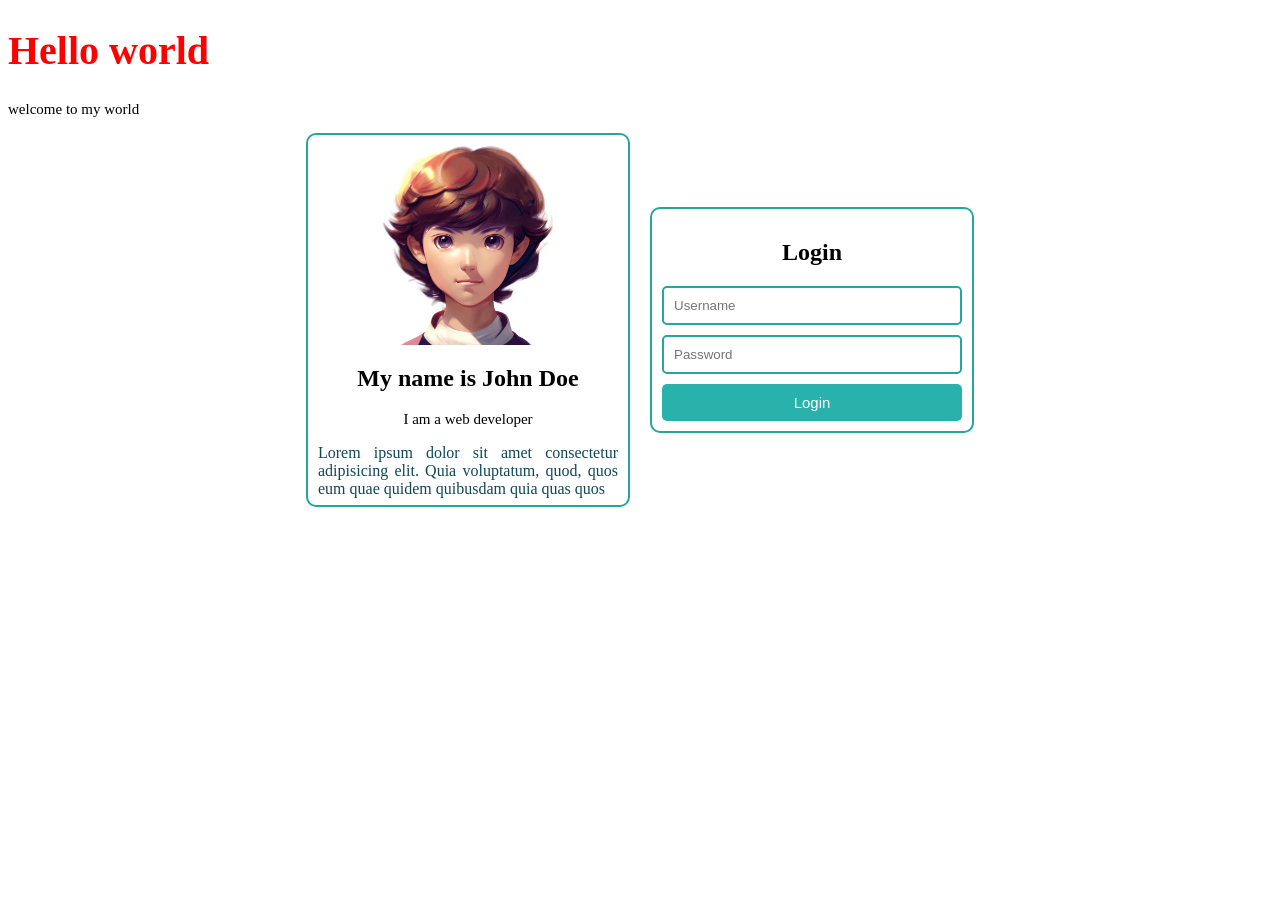
<file: practice/index.html>
<!doctype html>
<html lang="en">
  <head>
    <title>HTML practice</title>
    <link rel="stylesheet" href="./index.css" />
  </head>
  <body>
    
      <h1>Hello world</h1>
      <p id="tagname">welcome to my world</p>
      <div class="container">
      <div id="card">
        <img src="./profile-image.png" style="display: block; margin-left: auto; margin-right: auto;" width=200px" alt="profile" />
        <h2 style="text-align: center;">My name is John Doe</h2>
        <p style="text-align: center;">I am a web developer</p>
        <p id="description" style="text-align: justify;">
          Lorem ipsum dolor sit amet consectetur adipisicing elit. Quia
          voluptatum, quod, quos eum quae quidem quibusdam quia quas quos
        </p>
      </div>
      <div id="login-form">
        <form>
            <h2 style="text-align: center;">Login</h2>
            <input type="text" placeholder="Username"/>
            <input type="password" placeholder="Password"/>
            <button type="submit">Login</button>
        </form>
      </div>
      </div>
  </body>
</html>
</file>
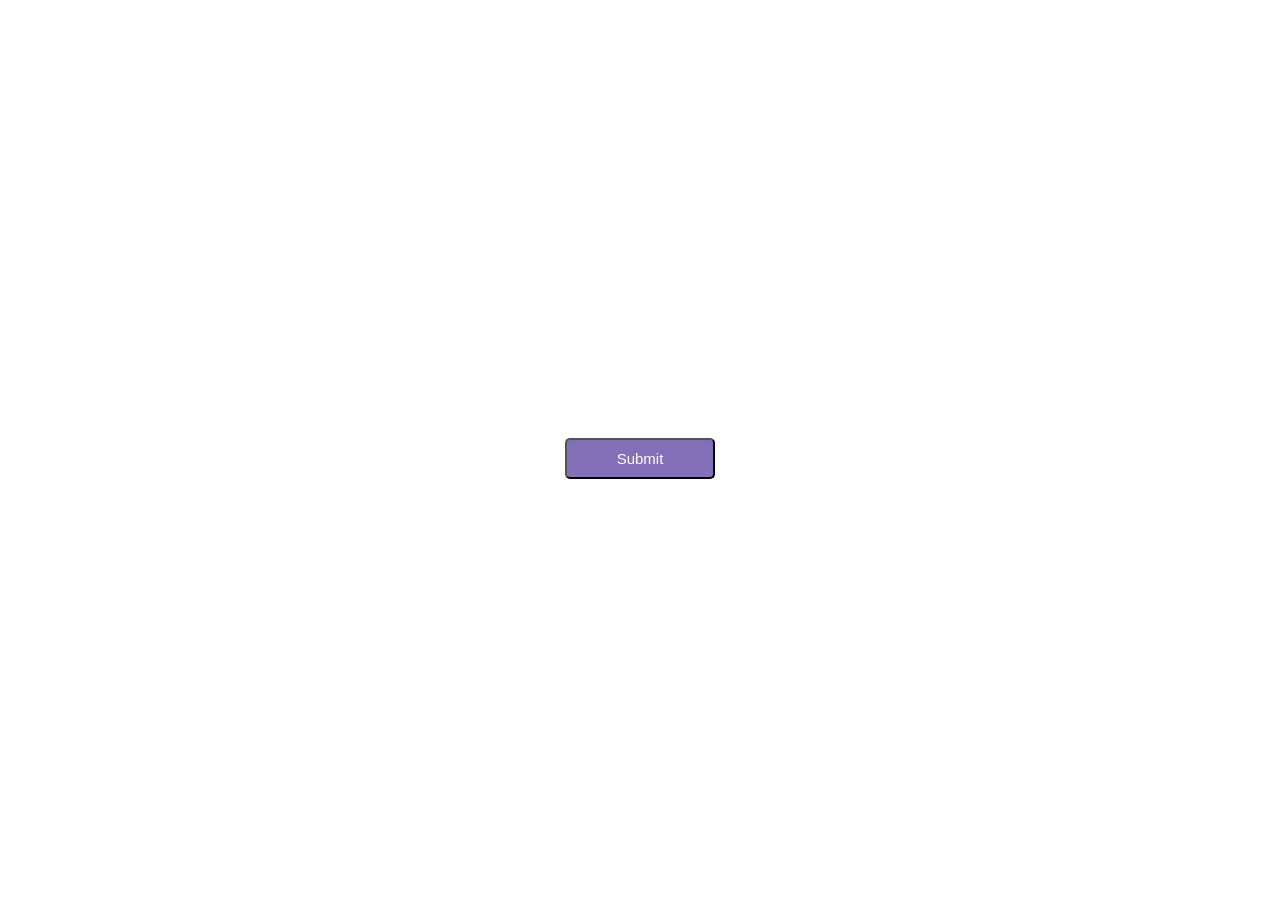
<file: practice/buttons.html>
<!DOCTYPE html>
<html lang="en">
<head>
    <meta charset="UTF-8">
    <meta name="viewport" content="width=device-width, initial-scale=1.0">
    <title>Document</title>
    <style>
        .container{
            display: flex;
            justify-content: center;
            align-items: center;
            height: 100vh;
        }
        #btn{
            padding:10px 50px;
            background-color: rgb(131, 112, 185);

            color: white;
            border-radius: 5px;
            font-size: 15px;
            transition: 0.3s ease-in-out;
        }
        #btn:hover{
            transform: scale(1.06);
            background-color: rgb(107, 77, 190);
            box-shadow: 0px 0px 20px rgba(107, 77, 190, 0.4);   
        }
    </style>
</head>
<body>
    <div class="container">
        <button id="btn">Submit</button>
    </div>
</body>
</html>
</file>
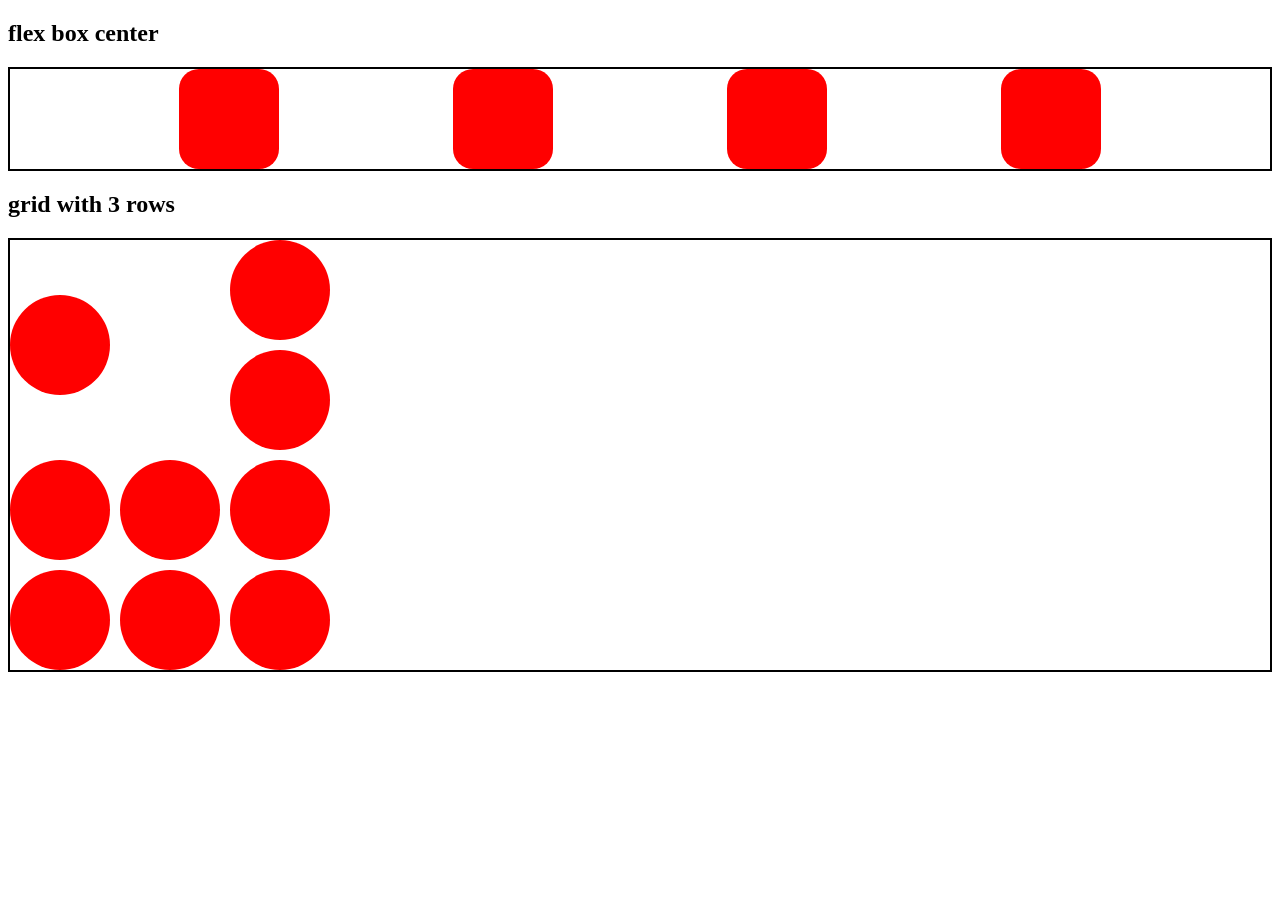
<file: practice/flexbox.html>
<!DOCTYPE html>
<html lang="en">
<head>
    
    <title>Document</title>
    <style>
        
        .container{
            display: flex;
            gap:5px;
            border:2px solid black;
            height: auto;
            
            flex-direction: row;
            align-items: center;
            justify-content: space-evenly;
            flex-wrap: wrap;
            
        }
        .box{
            width: 100px;
            height: 100px;
            background-color: red;
            border-radius: 20px;
        }
        .grid-container{
            border: 2px solid black;
            display: grid;
            grid-template-columns: repeat(3,0fr);
            gap: 10px; 
            align-items: center;
            margin-top: 20px;
            /* grid-template-rows: repeat(2,0fr); */
        }
        .circle{
            width: 100px;
            height: 100px;
            background-color: red;
            border-radius: 50%;
            display: inline-block;
        }
        #box1{
            grid-column: span 2;
            grid-row: span 2;
            align-items: center;
        }
    </style>
</head>
<body>
    <h2>flex box center</h4>
    <div class="container">
        <div class="box"></div>
        <div class="box"></div>
        <div class="box"></div>
        <div class="box"></div>
    </div>
    <h2>grid with 3 rows</h4>
    <div class="grid-container">
        <div class="circle" id="box1"></div>
        <div class="circle"></div>
        <div class="circle"></div>
        <div class="circle"></div>
        <div class="circle"></div>
        <div class="circle"></div>
        <div class="circle"></div>
        <div class="circle"></div>
        <div class="circle"></div>

    </div>
</body>
</html>
</file>
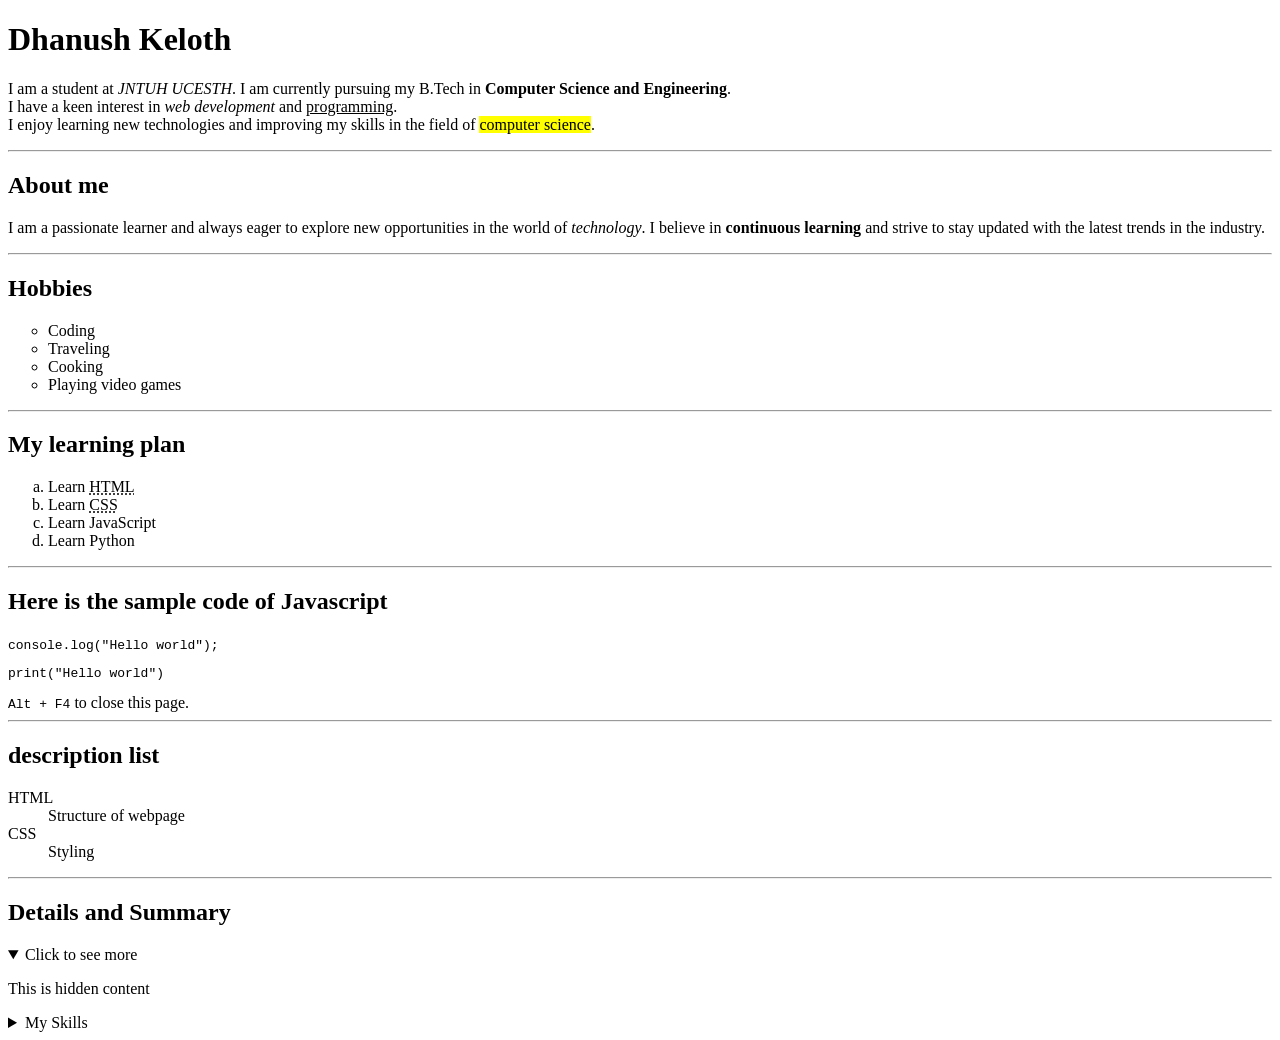
<file: practice/formatting.html>
<!doctype html>
<html>
  <head>
    <title>My personal Page</title>
  </head>
  <body>
    <h1>Dhanush Keloth</h1>
    <p>
      I am a student at <i>JNTUH UCESTH</i>. I am currently pursuing my B.Tech
      in <b>Computer Science and Engineering</b>.<br />
      I have a keen interest in <em>web development</em> and <u>programming</u>.
      <br />
      I enjoy learning new technologies and improving my skills in the field of
      <mark>computer science</mark>.
    </p>
    <hr />
    <h2>About me</h2>
    <p>
      I am a passionate learner and always eager to explore new opportunities in
      the world of <em>technology</em>. I believe in
      <strong>continuous learning</strong> and strive to stay updated with the
      latest trends in the industry.
    </p>
    <hr />
    <h2>Hobbies</h2>
    <ul type="circle">
      <li>Coding</li>
      <li>Traveling</li>
      <li>Cooking</li>
      <li>Playing video games</li>
    </ul>
    <hr />
    <h2>My learning plan</h2>
    <ol type="a">
      <li>Learn <abbr title="HyperText Markup Language">HTML</abbr></li>
      <li>Learn <abbr title="Cascading Style Sheets">CSS</abbr></li>
      <li>Learn JavaScript</li>
      <li>Learn Python</li>
    </ol>
    <hr />
    <h2>Here is the sample code of Javascript</h2>
    <code>console.log("Hello world");</code>
    <pre>print("Hello world")</pre>
    <kbd>Alt + F4</kbd> to close this page.
    <hr />
    <h2>description list</h2>
    <dl>
      <dt>HTML</dt>
      <dd>Structure of webpage</dd>

      <dt>CSS</dt>
      <dd>Styling</dd>
    </dl>
    <hr />
    <h2>Details and Summary</h2>
    <details open>
      <!-- open attribute is used to open the details by default -->
      <summary>Click to see more</summary>
      <p>This is hidden content</p>
    </details>
    <details>
      <summary>My Skills</summary>
      <ul>
        <li>HTML</li>
        <li>CSS</li>
      </ul>
    </details>
  </body>
</html>
</file>
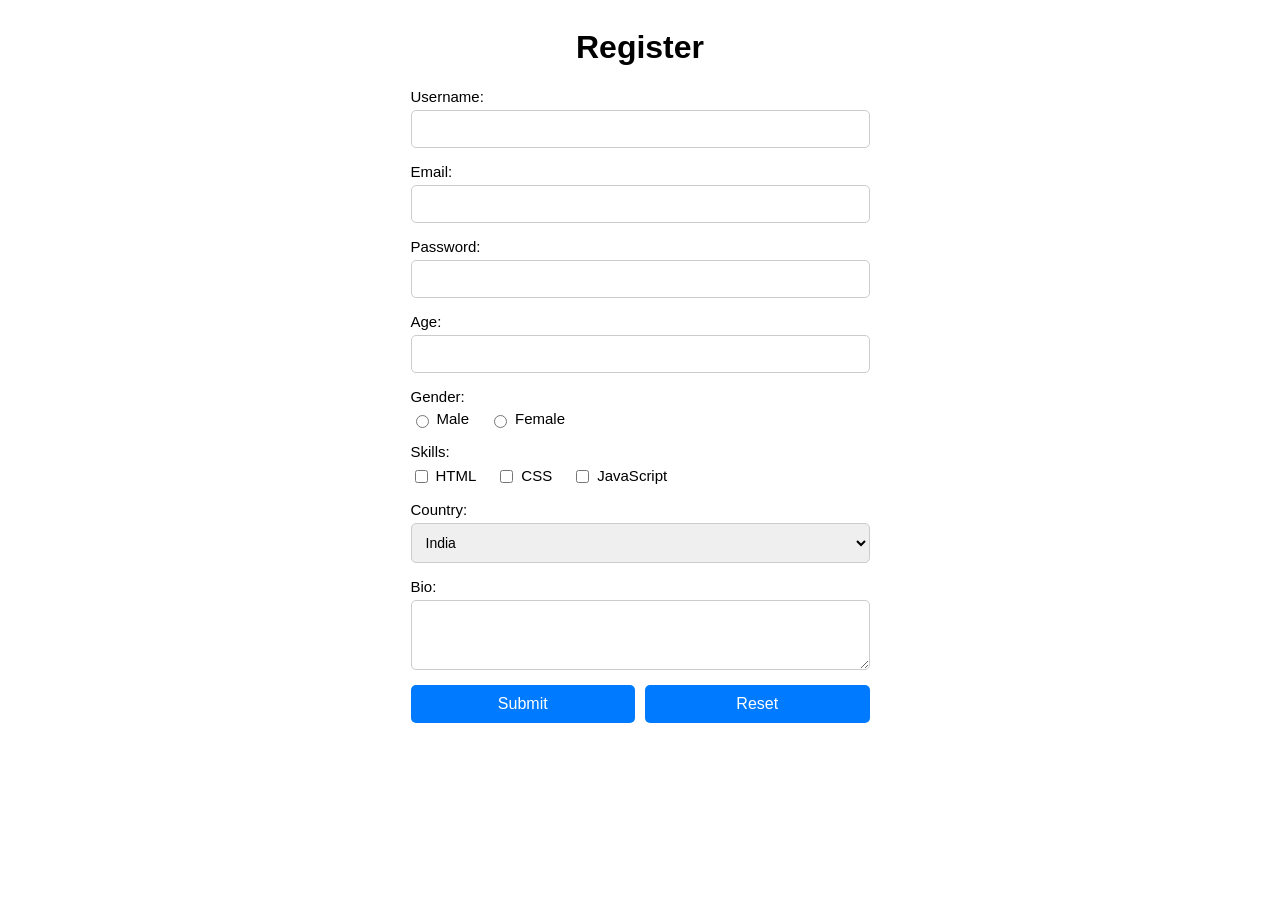
<file: practice/forms.html>
<html>
  <head>
    <title>Forms</title>
    <style>
        body{
            font-family: Arial, Helvetica, sans-serif;
        }
      .container {
        margin-left: auto;
        margin-right: auto;
        width: 50%;
        /* border: 2px solid black; */
        display: flex;
        flex-direction: column;
        align-items: center;
      }
      
      label {
        font-size: 15px;

      }
      input,
      select,
      textarea {
        width: 100%;
        padding: 10px;
        border: 1px solid #ccc;
        border-radius: 5px;
        outline: none;
        font-size: 14px;
        margin-top: 5px;
      }
      .form-group {
        margin-bottom: 15px;
      }
      .inline {
        display: flex;
        align-items: center;
        
        gap:20px;
      }
      
      .inline label{
        display: flex;
        align-items: center;
        gap: 5px;
        margin-top: 5px;
      }
      .btn-group{
        display: flex;
        justify-content: center;
        gap: 10px;
      }
      button{
        padding:10px;
        font-size: medium;
        width: 100%;
        border-radius: 5px;
        border: none;
        background-color: #007BFF;
        color: #fff;
        cursor: pointer;
      }
    </style>
  </head>
  <body>
    <div class="container">
      <h1>Register</h1>
      <form id="registration-form">
        <div class="form-group">
          <label for="username">Username:</label>
          <input type="text" id="username" name="username" required />
        </div>

        <div class="form-group">
          <label for="email">Email:</label>
          <input type="email" id="email" required />
        </div>

        <div class="form-group">
          <label for="password">Password:</label>
          <input type="password" id="password" name="password" required />
        </div>

        <div class="form-group">
          <label for="age">Age:</label>
          <input type="number" id="age" />
        </div>

        <div class="form-group">
          <label>Gender:</label>
          <div class="inline">
            <label>
              <input type="radio" name="gender" value="male" /> Male
            </label>
            <label>
              <input type="radio" name="gender" value="female" /> Female
            </label>
          </div>
        </div>
        <div class="form-group">
          <label>Skills:</label>
          <div class="inline">
            <label>
              <input type="checkbox" name="skills" value="html" /> HTML
            </label>
            <label>
              <input type="checkbox" name="skills" value="css" /> CSS
            </label>
            <label>
              <input type="checkbox" name="skills" value="js" /> JavaScript
            </label>
          </div>
        </div>

        <div class="form-group">
          <label for="country">Country:</label>
          <select id="country" name="country">
            <option value="india">India</option>
            <option value="usa">USA</option>
            <option value="uk">UK</option>
          </select>
        </div>

        <!-- <label for="bio">Bio:</label> -->
        <div class="form-group">
          <label for="bio">Bio:</label><br />
          <textarea wrap="soft" id="bio" rows="3" cols="50"></textarea>
        </div>
        <div class="btn-group">
            <button type="submit">Submit</button>
            <button type="reset">Reset</button>
        </div>
      </form>
    </div>
  </body>
</html>
</file>
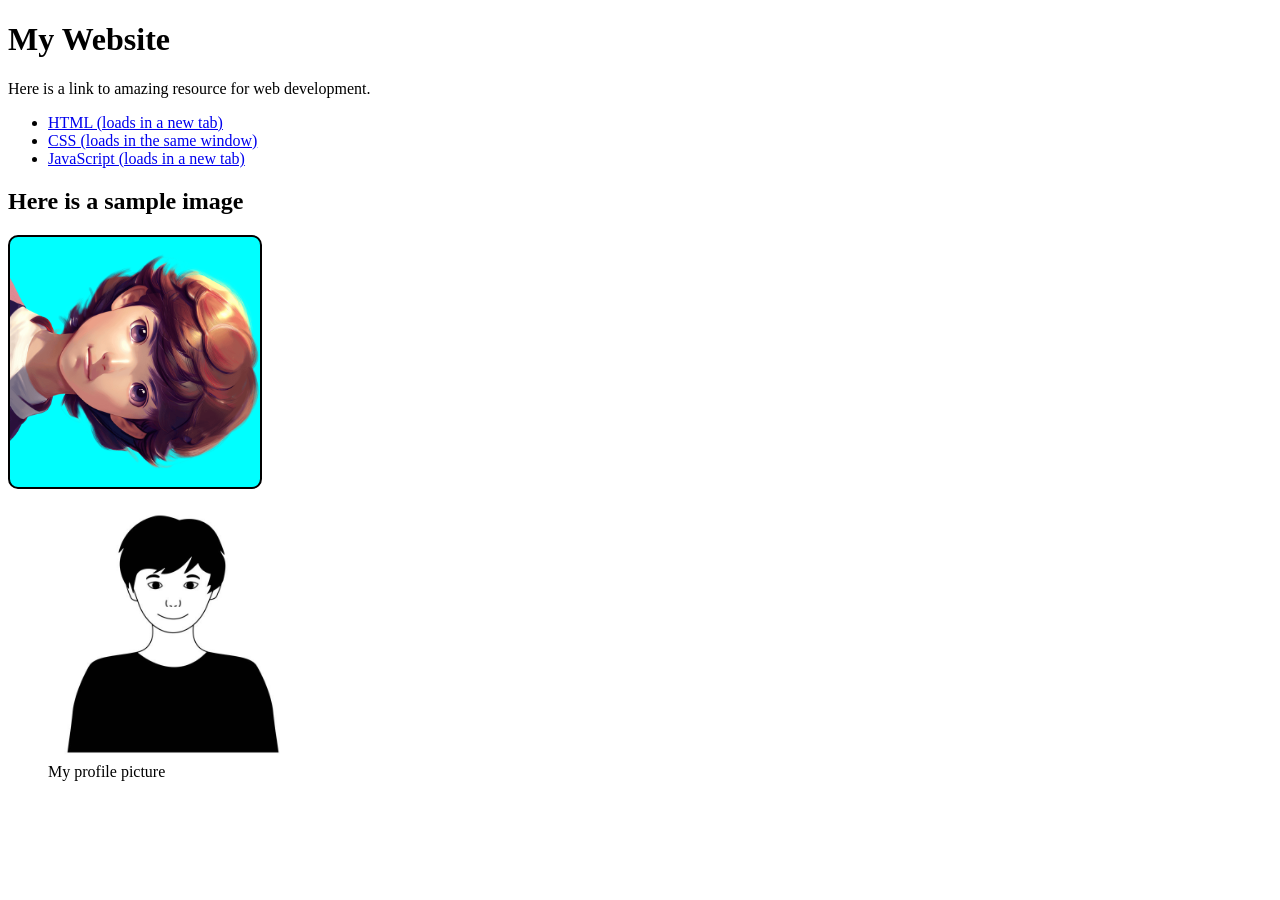
<file: practice/links-images.html>
<!doctype html>
<html>
  <head>
    <title>Links & Images</title>
  </head>
  <style>
    #profile{
        border:2px solid black;
        border-radius: 10px;
        background-color: aqua;
        rotate: calc(90deg);
    }
  </style>
  <body>
    <h1>My Website</h1>

    <p>Here is a link to amazing resource for web development.</p>
    <ul>
      <li>
        <a
          href="https://developer.mozilla.org/en-US/docs/Web/HTML"
          target="_blank"
          >HTML (loads in a new tab)
        </a>
      </li>
      <li>
        <a
          href="https://developer.mozilla.org/en-US/docs/Web/CSS"
          target="_self"
          >CSS (loads in the same window)
        </a>
      </li>
      <li>
        <a
          href="https://developer.mozilla.org/en-US/docs/Web/JavaScript"
          target="_blank"
          >JavaScript (loads in a new tab)
        </a>
      </li>
    </ul>
    <h2>Here is a sample image</h2>
    <img src="./profile-image.png" alt="profile" width="250" height="250" id="profile"/>
    <figure>
        <img src="./bw-profile.jpg" alt="profile" width="250" height="250" />
        <figcaption>My profile picture</figcaption>
    </figure>
    
  </body>
</html>
</file>
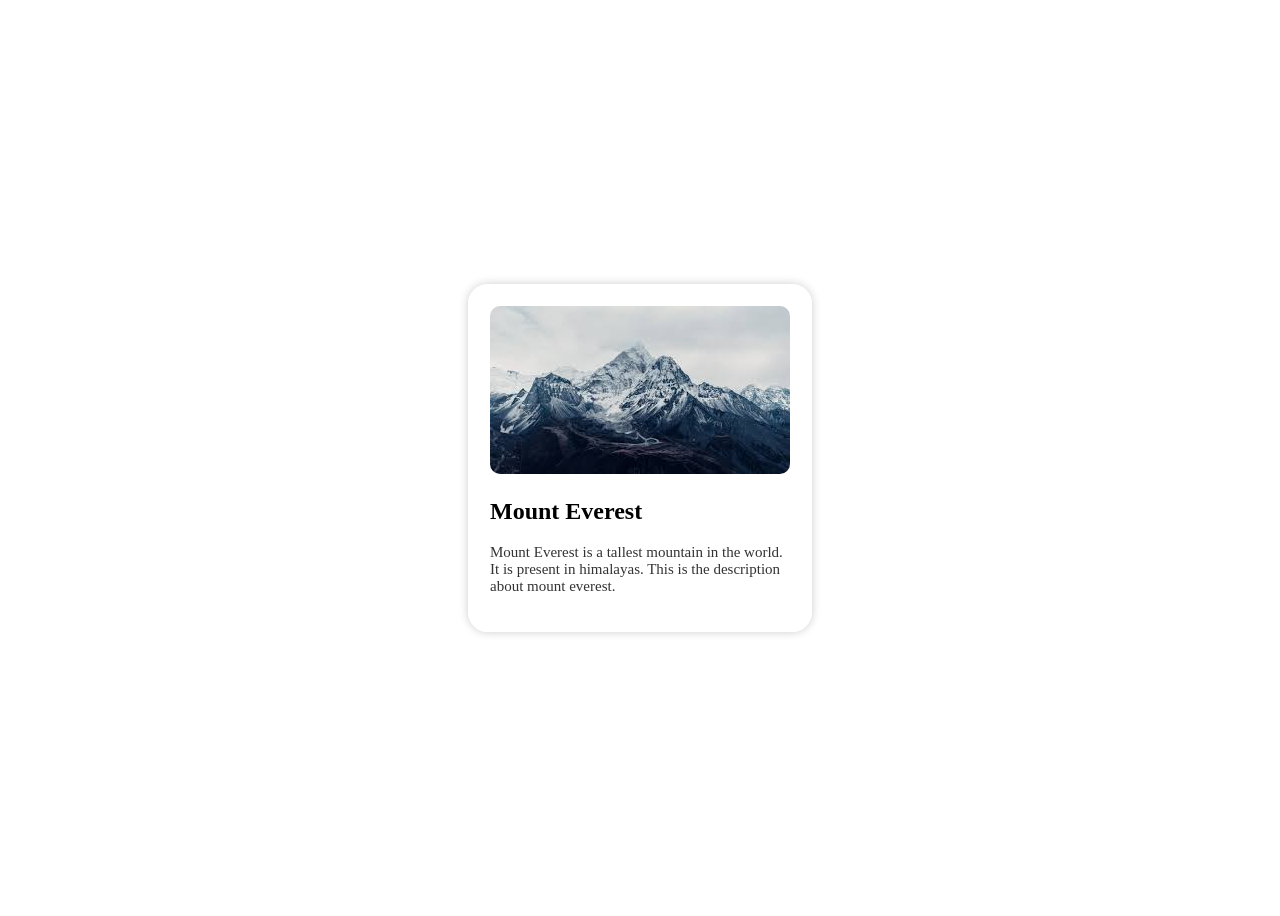
<file: tasks/task-1/task-1.html>
<!doctype html>
<html lang="en">
  <head>
    <meta charset="UTF-8" />
    <meta name="viewport" content="width=device-width, initial-scale=1.0" />
    <title>Document</title>
    <style>
        body{
            display: flex;
            justify-content: center;
            align-items: center;
            height: 100vh; 
            
        }
        .card{
            border: 2px solid white;
            width: min-content;
            padding: 20px;
            border-radius: 20px;
            box-shadow: 0px 0px 10px rgba(0, 0, 0, 0.2);  
            transition: 0.3s ease-in-out;
        }
        img{
            border-radius: 10px;
            
        }
        .card:hover{
            
            transform: scale(1.05);
            box-shadow: 0px 0px 20px rgba(0, 0, 0, 0.3);
        }
        #desc{
            font-size: 15px;
            color: #333;
        }
    </style>
  </head>
  <body>
    <div class="card">
      <img src="./mountain.jpg" alt="mountain" width="300px" />
      <h2 id="title">Mount Everest</h2>
      <p id="desc">
        Mount Everest is a tallest mountain in the world. It is present in
        himalayas. This is the description about mount everest.
      </p>
    </div>
  </body>
</html>
</file>
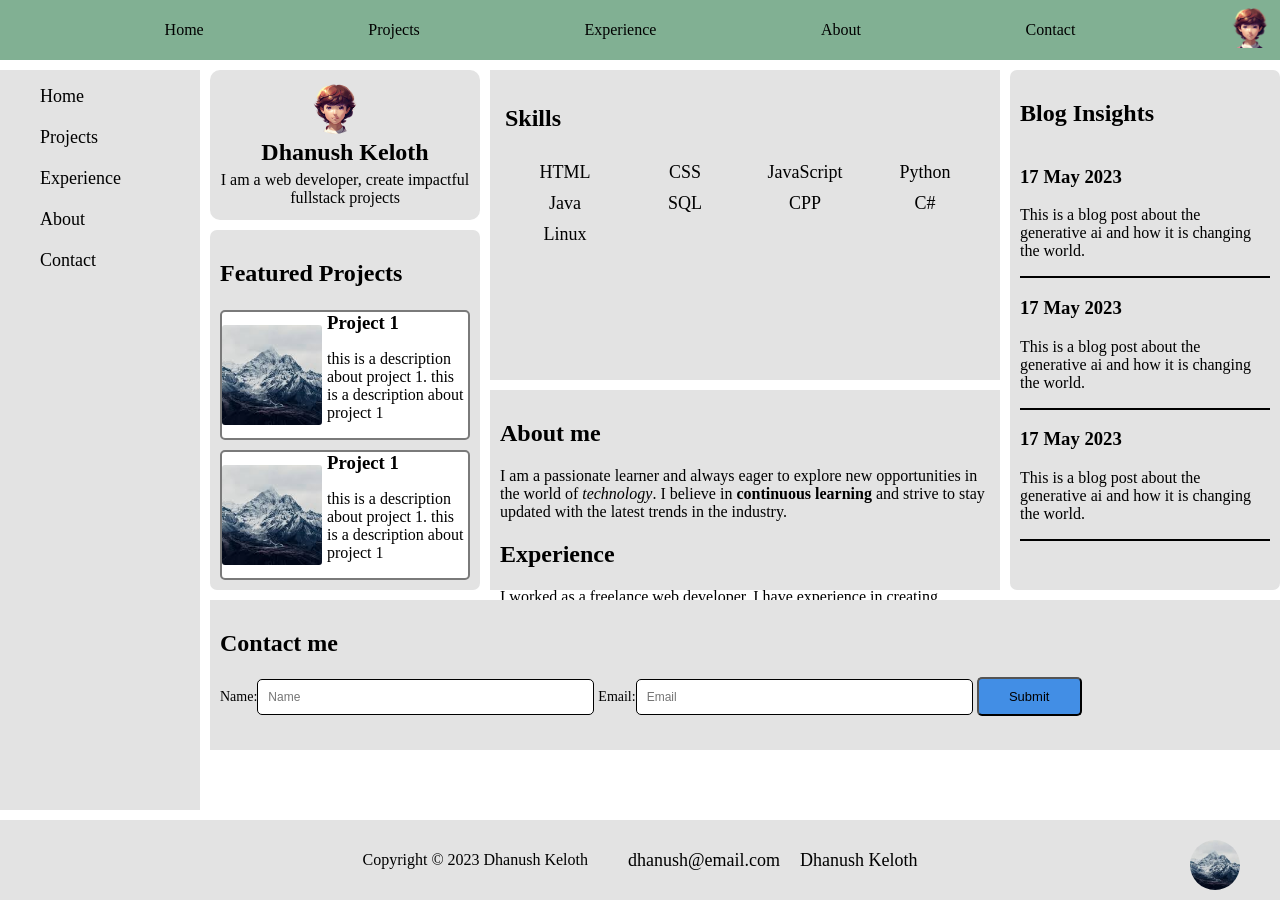
<file: tasks/task-2/task-2.html>
<!doctype html>
<html lang="en">
  <head>
    <meta charset="UTF-8" />
    <meta name="viewport" content="width=device-width, initial-scale=1.0" />
    <title>grid layout website</title>
    <style>
      body {
        margin: 0;
        height: 100vh;
      }
      .container {
        display: grid;
        grid-template-columns: 200px 1fr 80px;
        grid-template-rows: 60px 1fr 80px;
        gap: 10px;
        height: 100%;
        grid-template-areas:
          "header header header"
          "sidebar main main"
          "footer footer footer";
      }
      #header {
        grid-area: header;
        display: flex;
        justify-content: center;
        align-items: center;
        background-color: rgb(129, 176, 147);
      }
      nav {
        display: flex;
        justify-content: space-evenly;
        width: 100%;
      }
      #sidebar {
        grid-area: sidebar;
        display: flex;
        background-color: rgb(227, 227, 227);
      }
      #main {
        grid-area: main;
        display: flex;
        overflow: hidden;
      }
      #footer {
        grid-area: footer;
        display: flex;
        align-items: center;
        justify-content: center;
        background-color: rgb(227, 227, 227);
      }
      .container div {
        /* border: 2px solid black; */
      }
      a {
        text-decoration: none;
        color: black;
      }
      .profile {
        position: relative;
        left: -10px;
        border-radius: 50%;
      }
      #sidebar ul {
        list-style-type: none;
        display: flex;
        flex-direction: column;
        /* justify-content: ; */
        gap: 20px;
        flex: 1;
        /* border: 2px solid black; */
      }
      li {
        font-size: 18px;
      }

      #main .cards {
        display: grid;
        grid-template-columns: repeat(3, 1fr);
        grid-template-rows: 150px 150px 200px 150px;
        gap: 10px;
        flex: 1;
        /* margin: 10px; */
        grid-template-areas:
          "intro skills blog"
          "projects skills blog"
          "projects aboutme blog"
          "contactme contactme contactme";
        overflow-y: auto;
      }
      .cards div {
        /* min-height: 150px; */
      }
      .cards #intro {
        display: flex;
        flex-direction: column;
        justify-content: center;
        align-items: center;
        /* box-shadow: 0px 0px 10px rgba(0, 0, 0, 0.2); */
        border-radius: 10px;
        background-color: rgb(227, 227, 227);
      }
      #intro p {
        text-align: center;
        margin: 0;
      }
      #intro h2 {
        margin: 5px;
      }
      #intro {
        grid-area: intro;
      }
      #projects {
        grid-area: projects;
        background-color: rgb(227, 227, 227);
        padding: 10px;

        display: flex;
        flex-direction: column;

        gap: 3px;
        border-radius: 7px;
      }
      #projects .project-card-container {
        display: flex;
        flex-direction: column;
        gap: 10px;
      }
      .project-cards img {
        border-radius: 3px;
        width: 100px;
        height: 100px;
        object-fit: cover;
      }
      .project-cards {
        display: flex;
        align-items: center;
        border-radius: 5px;
        background-color: white;
        border: 2px solid rgb(122, 122, 122);
        gap: 5px;
      }

      #skills {
        grid-area: skills;
        background-color: rgb(227, 227, 227);
        padding: 15px;
        /* height: min-content; */
      }
      #aboutme {
        grid-area: aboutme;
      }
      #blog {
        grid-area: blog;
        background-color: rgb(227, 227, 227);
        padding: 10px;
        display: flex;
        flex-direction: column;
        margin: 0;
        border-radius: 7px;
        /* height: 100%; */
      }
      #blog #blog-post-container {
        display: flex;
        flex-direction: column;
        gap: 10px;
        /* height: 100%; */
      }
      #blog .blog-post {
        /* border: 2px solid black; */
        border-bottom: 2px solid black;
      }
      #contactme {
        grid-area: contactme;
      }
      #skills ul {
        margin-top: 30px;
        list-style-type: none;
        display: grid;
        grid-template-columns: repeat(auto-fit, minmax(120px, 1fr));
        max-width: 500px;

        row-gap: 10px;
        place-items: center;

        padding: 0;
        /* gap:40px */
      }
      #aboutme {
        /* border: 2px solid black; */
        padding: 10px;
        background-color: rgb(227, 227, 227);
      }
      #contactme {
        /* border: 2px solid black; */
        padding: 10px;
        background-color: rgb(227, 227, 227);
      }
      input{
       padding:10px; 
       border-radius: 5px;
       border: 1px solid black;
       width: 30%;
       font-size: 12px;
      }
      #contactme .contact-form label{
        font-size: 14px;
      }
      button{
        padding: 10px;
        width: 10%;
        font-size: 13px;
        border-radius: 5px;
        background-color: rgb(66, 142, 229);
      }
      .footer-content{
        display: flex;
        flex-direction: row;
        gap:20px
      }
      #footer ul{
        list-style-type: none;
      }
      #floating-box{
        height: 50px;
        width: 50px;
        background-color: blueviolet;
        position:fixed;
        z-index: 1;
        /* top:40px; */
        right: 40px;
        bottom: 10px;
        border-radius: 50%;
        overflow: hidden;
      }
      #floating-box img{
        width: 100%;
        height: 100%;
        object-fit: cover;
      }
    </style>
  </head>
  <body>
    <div class="container">
      <div id="header">
        <nav class="navbar">
          <a href="#">Home</a>
          <a href="#">Projects</a>
          <a href="#">Experience</a>
          <a href="#">About</a>
          <a href="#">Contact</a>
        </nav>
        <div class="profile">
          <img src="../../practice/profile-image.png" height="40px" />
        </div>
      </div>
      <div id="sidebar">
        <ul class="sidebar-content">
          <li>Home</li>
          <li>Projects</li>
          <li>Experience</li>
          <li>About</li>
          <li>Contact</li>
        </ul>
      </div>
      <div id="main">
        <div class="cards">
          <div id="intro">
            <img
              src="../../practice/profile-image.png"
              height="50px"
              class="profile"
            />
            <h2>Dhanush Keloth</h2>
            <p>I am a web developer, create impactful fullstack projects</p>
            <!-- <div class="intro-text">
                    </div> -->
          </div>
          <div id="projects">
            <h2>Featured Projects</h2>
            <div class="project-card-container">
              <div class="project-cards">
                <img src="./mountain.jpg" alt="project1" height="100px" />
                <div
                  style="
                    display: flex;
                    flex-direction: column;
                    justify-content: center;
                  "
                >
                  <h3 style="margin: 0">Project 1</h3>
                  <p>
                    this is a description about project 1. this is a description
                    about project 1
                  </p>
                </div>
              </div>
              <div class="project-cards">
                <img src="./mountain.jpg" alt="project1" height="100px" />
                <div
                  style="
                    display: flex;
                    flex-direction: column;
                    justify-content: center;
                  "
                >
                  <h3 style="margin: 0">Project 1</h3>
                  <p>
                    this is a description about project 1. this is a description
                    about project 1
                  </p>
                </div>
              </div>
            </div>
          </div>
          <div id="skills">
            <h2>Skills</h2>
            <ul>
              <li>HTML</li>
              <li>CSS</li>
              <li>JavaScript</li>
              <li>Python</li>
              <li>Java</li>
              <li>SQL</li>
              <li>CPP</li>
              <li>C#</li>
              <li>Linux</li>
            </ul>
          </div>
          <div id="aboutme">
            <h2>About me</h2>
            <p>
              I am a passionate learner and always eager to explore new
              opportunities in the world of <em>technology</em>. I believe in
              <strong>continuous learning</strong> and strive to stay updated
              with the latest trends in the industry.
            </p>
            <h2>Experience</h2>
            <p>
              I worked as a freelance web developer. I have experience in
              creating responsive and user-friendly websites.
            </p>
          </div>
          <div id="blog">
            <h2>Blog Insights</h2>
            <div class="blog-post-container">
              <div class="blog-post">
                <h3>17 May 2023</h3>
                <p>
                  This is a blog post about the generative ai and how it is
                  changing the world.
                </p>
              </div>
              <div class="blog-post">
                <h3>17 May 2023</h3>
                <p>
                  This is a blog post about the generative ai and how it is
                  changing the world.
                </p>
              </div>
              <div class="blog-post">
                <h3>17 May 2023</h3>
                <p>
                  This is a blog post about the generative ai and how it is
                  changing the world.
                </p>
              </div>
            </div>
          </div>

          <div id="contactme">
            <h2>Contact me</h2>
            <div class="contact-form">
              <label>Name:</label><input type="text" placeholder="Name"/>
              <label>Email:</label><input type="email" placeholder="Email"/>
              
              <button type="submit">Submit</button>
            </div>
          </div>
        </div>
      </div>
      <div id="footer">
        <span>Copyright &copy; 2023 Dhanush Keloth</span>
        <ul class="footer-content">
          <li>dhanush@email.com</li>
          <li>Dhanush Keloth</li>
        </ul>
      </div>
    </div>
    <div id="floating-box">
      <img src="./mountain.jpg" alt="mountain"  style="object-fit: cover;"/>
    </div>
  </body>
</html>
</file>
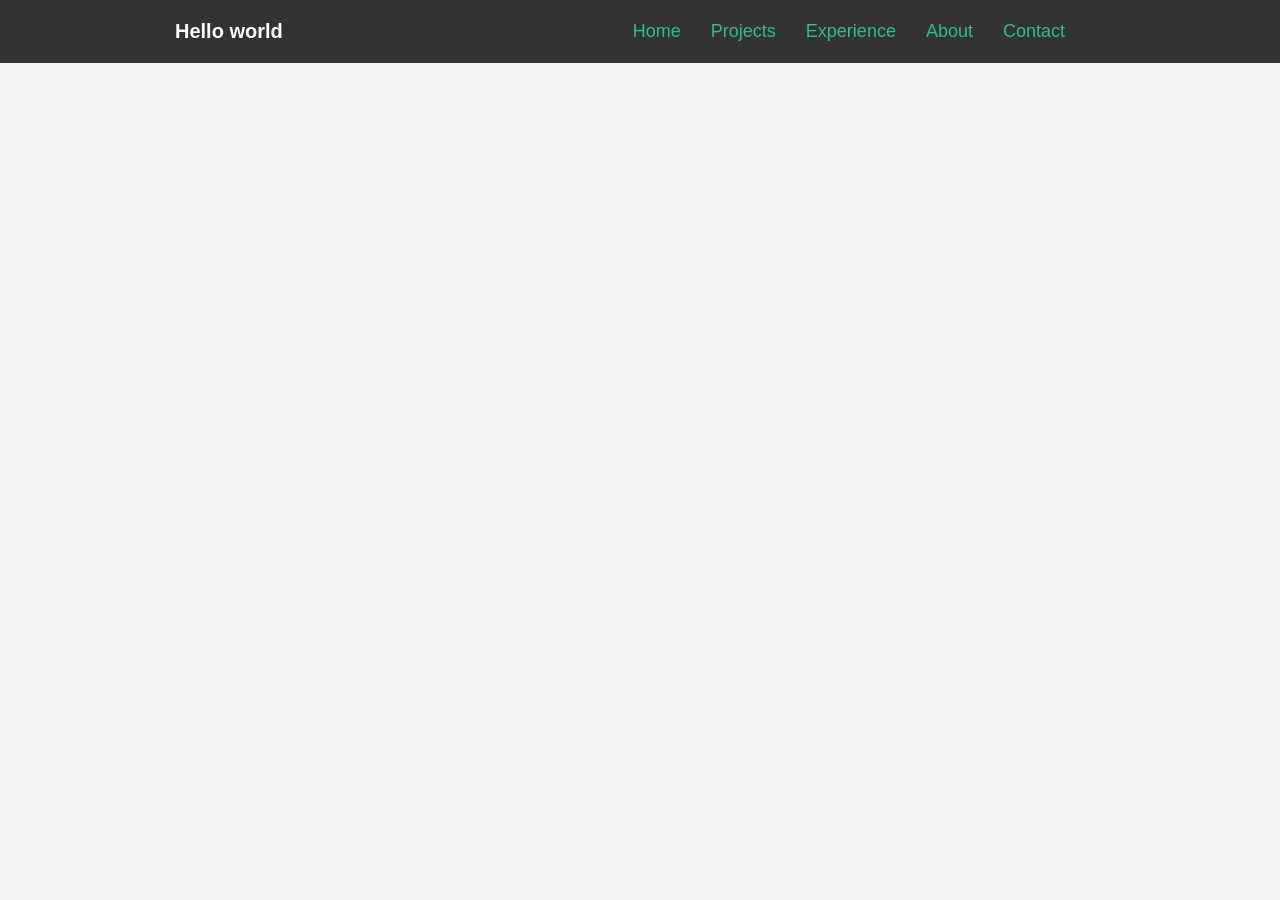
<file: tasks/task-4/task-4.html>
<!doctype html>
<html lang="en">
  <head>
    <meta charset="UTF-8" />
    <meta name="viewport" content="width=device-width, initial-scale=1.0" />
    <title>target</title>
    <style>
      * {
        margin: 0;
        padding: 0;
        box-sizing: border-box;
      }
      body {
        background-color: #f4f4f4;
        font-family: Arial, Helvetica, sans-serif;
      }
      nav {
        position: fixed;
        /* top: 0;
        left: 0; */
        width: 100%;
        display: flex;
        align-items: center;
        justify-content: space-around;
        background-color: #333;
        padding: 20px 0px;
        z-index: 1;
      }
      .logo {
        color: white;
        font-size: 20px;
      }
      .navlinks {
        display: flex;
        gap: 30px;
        margin-right: 40px;
      }
      .navlinks a {
        text-decoration: none;
        color: rgb(47, 189, 139);
        font-size: 18px;
      }
      section {
        display: flex;
        align-items: center;
        justify-content: center;
        height: 100vh;
        position: absolute;
        width: 100%;
        top: 0;
        left: 0;
        z-index: -1;
        opacity: 0;
        visibility: hidden;
        transform: translateY(-100%);

        transition:
          opacity 0.6s ease,
          transform 0.6s ease,
          visibility 0.6s;
      }
      section:target {
        border: 2px solid rgb(38, 164, 158);
        z-index: 0;
        opacity: 1;
        visibility: visible;
        transform: translateY(0);
      }
      #home {
        background: #c8bcbc;
      }
      #about {
        background: #ffeaa7;
      }
      #projects {
        background: #81ecec;
      }
      #contact {
        background: #fab1a0;
      }
      #experience {
        background: #ff7675;
      }
    </style>
  </head>
  <body>
    <div class="container">
      <nav>
        <h2 class="logo">Hello world</h2>
        <div class="navlinks">
          <a href="#home">Home</a>
          <a href="#projects">Projects</a>
          <a href="#experience">Experience</a>
          <a href="#about">About</a>
          <a href="#contact">Contact</a>
        </div>
      </nav>
      <main class="pages">
        <section id="home" class="page">
          <h2>This is a home page</h2>
        </section>
        <section id="projects" class="page">
          <h2>This is a projects page</h2>
        </section>
        <section id="experience" class="page">
          <h2>This is a experience page</h2>
        </section>
        <section id="about" class="page">
          <h2>This is a about page</h2>
        </section>
        <section id="contact" class="page">
          <h2>This is a contact page</h2>
        </section>
      </main>
    </div>
  </body>
</html>
</file>
<file: practice/index.css>
h1{
    color: #ff0000;
    font-size: 40px;
}
.container{
    display: flex;
    flex-direction: row;
    gap: 20px;
    justify-content: center;
    align-items: center;
}
#card{
    
    border: 2px solid rgb(38, 164, 158);
    width:300px;
    height:350px;
    padding:10px;
    border-radius: 10px;
}
p{
    font-size: 15px;
}
#description{
    color: #104857;
    font-size: 16px;
}
#login-form{
    border: 2px solid rgb(38, 164, 158);
    width:300px;
    height: min-content;
    padding:10px;
    border-radius: 10px;
    
}
form{
    display: flex;
    flex-direction: column;
    
    /* align-items: center; */

    width: 300px;
}
input{
    margin-bottom:10px;
    padding: 10px;
    border: 2px solid rgb(38, 164, 158);
    border-radius: 5px;
}
button{
    padding: 10px;
    border-radius: 5px;
    background-color: rgb(41, 178, 171);
    border: none;
    font-size:15px;
    color:white;

}
</file>
